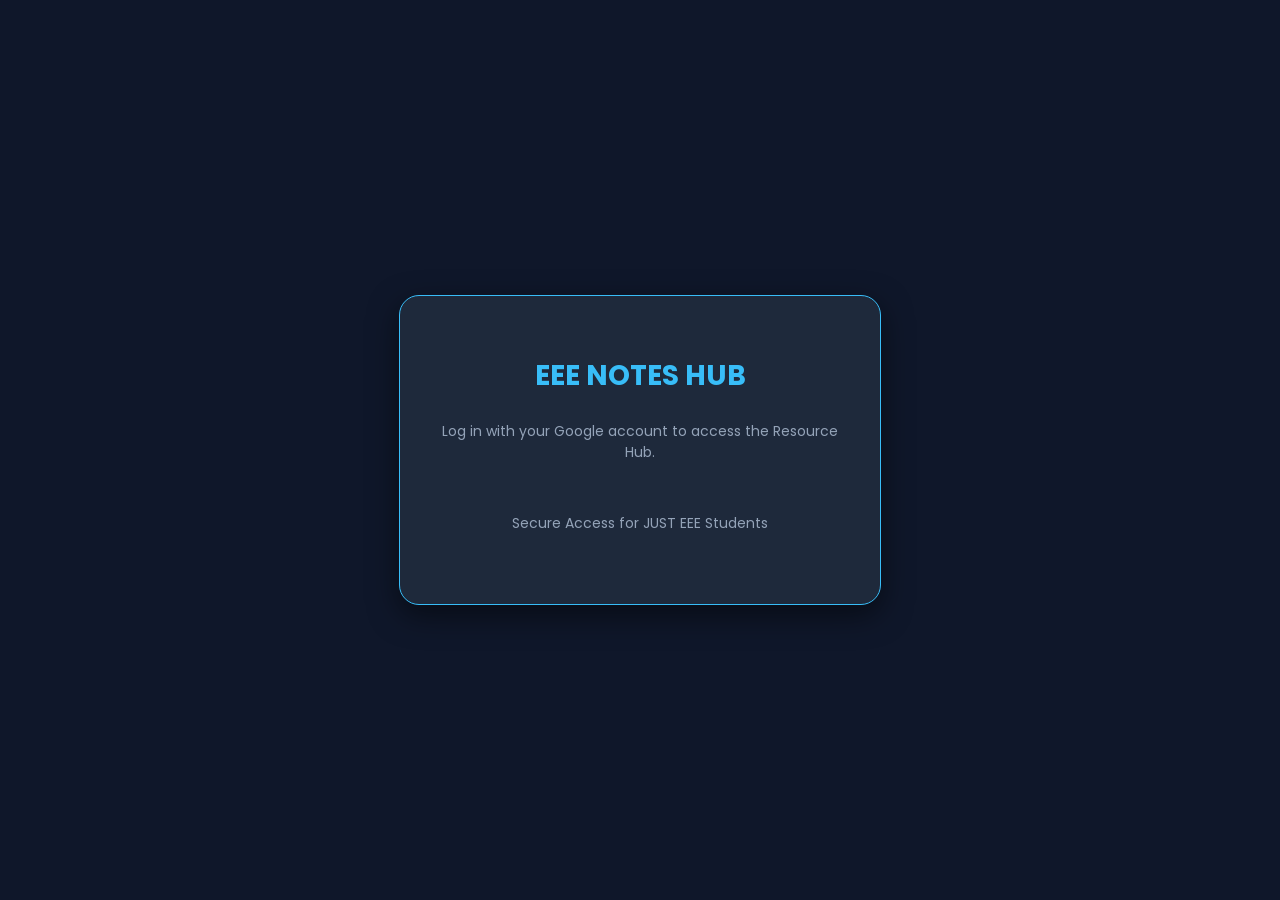
<file: index.html>
<!DOCTYPE html>
<html lang="en">
<head>
    <meta charset="UTF-8">
    <meta name="viewport" content="width=device-width, initial-scale=1.0">
    <title>EEE NOTES HUB | JUST</title>
    <link href="https://fonts.googleapis.com/css2?family=Poppins:wght@400;600;800&display=swap" rel="stylesheet">
    <link rel="stylesheet" href="https://cdnjs.cloudflare.com/ajax/libs/font-awesome/6.0.0/css/all.min.css">
    <link rel="stylesheet" href="style.css">
    
    <script>
        if (localStorage.getItem("isLoggedIn") !== "true") {
            window.location.href = "login.html";
        }
    </script>

    <style>
        /* Smart Search Dropdown UI Style */
        .search-wrapper { position: relative; }
        #searchResultBox {
            position: absolute; top: 50px; left: 0; width: 100%;
            background: white; border-radius: 12px; box-shadow: 0 10px 25px rgba(0,0,0,0.2);
            z-index: 2000; display: none; max-height: 350px; overflow-y: auto;
            border: 1px solid #38bdf8;
        }
        .search-item {
            padding: 12px 15px; border-bottom: 1px solid #f1f5f9; cursor: pointer; transition: 0.2s; text-align: left;
        }
        .search-item:hover { background: #f0f9ff; }
        .search-item h4 { font-size: 13px; color: #0f172a; margin-bottom: 3px; }
        .search-item span { font-size: 10px; color: white; background: #38bdf8; padding: 2px 6px; border-radius: 10px; font-weight: 700; text-transform: uppercase; }
        .search-item p { font-size: 11px; color: #64748b; margin-top: 4px; }
        
        /* Navbar Links and Logout Button Style */
        .nav-links { list-style: none; display: flex; align-items: center; gap: 20px; }
        .nav-links li { display: inline-block; }
        .nav-links a { text-decoration: none; color: white; font-weight: 600; transition: 0.3s; display: flex; align-items: center; gap: 5px; cursor: pointer; }
        .nav-links a:hover { color: #38bdf8; }
        .logout-btn { color: #ff4b2b !important; } /* Highlights Logout Button */
    </style>
</head>
<body>

    <nav class="navbar">
        <div class="logo-search-group">
            <a href="index.html" class="logo" style="text-decoration: none;">EEE <span>NOTES HUB</span></a>
            
            <div class="search-wrapper">
                <div class="search-container">
                    <input type="text" placeholder="Search notes, books..." id="searchBox" oninput="homeSmartSearch()" onkeyup="checkEnter(event)">
                    <button type="button" onclick="executeSearch()">Search</button>
                </div>
                <div id="searchResultBox"></div>
            </div>
        </div>

        <ul class="nav-links">
            <li>
                <a href="https://forms.gle/kPk9z3GHeUhP8YoV7" target="_blank">
                    <i class="fas fa-exclamation-circle"></i> Report Issue
                </a>
            </li>
            <li><a href="index.html" class="active">Home</a></li>
            <li><a onclick="logoutUser()" class="logout-btn"><i class="fas fa-sign-out-alt"></i> Logout</a></li>
        </ul>
    </nav>

    <main class="main-wrapper">
        <section class="left-hero">
            <div class="hero-overlay">
                <div class="hero-text">
                    <h1>EEE NOTES HUB</h1>
                    <p>Jashore University of Science and Technology</p>
                </div>
            </div>
        </section>

        <section class="right-nav">
            <div class="nav-container">
                <a href="notes.html" class="nav-box">
                    <i class="fas fa-book-open"></i>
                    <h2>NOTES</h2>
                </a>
                <a href="books.html" class="nav-box">
                    <i class="fas fa-book"></i>
                    <h2>BOOKS LIBRARY</h2>
                </a>
            </div>
        </section>
    </main>

    <script src="script.js"></script>

    <script>
        const notesURL = "https://script.google.com/macros/s/AKfycbysHCrfrM922J5BqXwCPCjE74cCHCzpzObQ6ut7zxcwYHHMS4gb9ALS0b9DXwHvRbB91A/exec";
        const booksURL = "https://script.google.com/macros/s/AKfycbwp0HGeFvKLyUnMXj_e31-rwkLCZYqvj3rvAICH8X6R5IPCVkxGV7QC1JkKsCoIYEak/exec";

        let combinedData = [];

        function logoutUser() {
            localStorage.clear();
            window.location.href = "login.html";
        }

        async function preLoadAllData() {
            try {
                const [notesRes, booksRes] = await Promise.all([fetch(notesURL), fetch(booksURL)]);
                const notes = await notesRes.json();
                const books = await booksRes.json();

                const formattedNotes = notes.map(n => ({ title: n[3], link: n[4], info: n[0] + " > " + n[1], type: "note" }));
                const formattedBooks = books.map(b => ({ title: b[0], link: b[2], info: "Author: " + b[1], type: "book" }));

                combinedData = [...formattedNotes, ...formattedBooks];
            } catch (e) { 
                console.log("Data preload failed"); 
            }
        }

        function homeSmartSearch() {
            const q = document.getElementById('searchBox').value.toLowerCase();
            const box = document.getElementById('searchResultBox');
            if (q.length < 2) { box.style.display = 'none'; return; }

            const matches = combinedData.filter(d => d.title.toLowerCase().includes(q));

            if (matches.length > 0) {
                box.style.display = 'block';
                box.innerHTML = matches.map(d => `
                    <div class="search-item" onclick="window.open('${d.link}','_blank')">
                        <div style="display:flex; justify-content:space-between; align-items:center;">
                            <h4>${d.title}</h4>
                            <span>${d.type}</span>
                        </div>
                        <p>${d.info}</p>
                    </div>`).join('');
            } else {
                box.innerHTML = `<div style="padding:15px; font-size:12px; color:gray;">No matching files found...</div>`;
                box.style.display = 'block';
            }
        }

        function checkEnter(event) {
            if (event.key === "Enter") { executeSearch(); }
        }

        function executeSearch() {
            const query = document.getElementById('searchBox').value.trim();
            if (query) {
                const isBook = query.toLowerCase().includes("book") || query.toLowerCase().includes("author");
                if (isBook) {
                    window.location.href = `books.html?search=${encodeURIComponent(query)}`;
                } else {
                    window.location.href = `notes.html?search=${encodeURIComponent(query)}`;
                }
            }
        }

        window.onload = preLoadAllData;
    </script>
</body>
</html>
</file>
<file: style.css>
/* --- General Reset --- */
* {
    margin: 0;
    padding: 0;
    box-sizing: border-box;
    font-family: 'Poppins', sans-serif;
}

body {
    background-color: #020617;
    min-height: 100vh;
    overflow-x: hidden;
}

/* --- Navbar: Universal Design for all pages --- */
.navbar {
    height: 70px;
    background-color: #0f172a;
    display: flex;
    justify-content: space-between;
    align-items: center;
    padding: 0 5%;
    position: fixed;
    width: 100%;
    z-index: 1000;
    box-shadow: 0 2px 15px rgba(0,0,0,0.3);
}

/* Logo and Search Grouping */
.logo-search-group {
    display: flex;
    align-items: center;
    gap: 30px; 
}

.logo { 
    font-size: 24px; 
    font-weight: 800; 
    color: #ffffff; 
    text-decoration: none;
    white-space: nowrap;
}

.logo span { 
    color: #38bdf8; 
    margin-left: 5px; 
}

/* --- Search Container: Professional Design --- */
.search-container {
    display: flex;
    align-items: center;
    background: #1e293b;
    border-radius: 30px;
    padding: 2px 5px;
    width: 400px; 
    height: 42px;
    border: 2px solid #38bdf8;
    box-shadow: 0 0 10px rgba(56, 189, 248, 0.2);
}

.search-container input {
    background: transparent;
    border: none;
    outline: none;
    color: white;
    padding: 0 15px;
    width: 100%;
    font-size: 15px;
}

.search-container input::placeholder {
    color: #94a3b8;
}

.search-container button {
    background: #38bdf8;
    border: none;
    color: #0f172a;
    cursor: pointer;
    font-size: 14px;
    font-weight: 700;
    padding: 0 20px;
    border-radius: 25px;
    height: 34px; 
    transition: 0.3s;
}

.search-container button:hover {
    background: #ffffff;
    color: #0f172a;
}

/* --- Smart Search Result Dropdown Box --- */
#searchResultBox {
    position: absolute;
    top: 50px;
    left: 0;
    width: 100%;
    background: #ffffff;
    border-radius: 12px;
    box-shadow: 0 10px 25px rgba(0,0,0,0.4);
    z-index: 9999;
    max-height: 350px;
    overflow-y: auto;
    border: 1px solid #38bdf8;
    display: none;
}

.search-item {
    padding: 12px 15px;
    border-bottom: 1px solid #f1f5f9;
    cursor: pointer;
    transition: 0.2s;
    text-align: left;
    color: #0f172a;
}

.search-item:hover { 
    background: #f0f9ff; 
}

.search-item h4 {
    font-size: 13px;
    margin-bottom: 3px;
    font-weight: 700;
    color: #0f172a;
}

.search-item p { 
    font-size: 11px; 
    color: #64748b; 
}

.search-item span {
    font-size: 10px;
    color: white;
    background: #38bdf8;
    padding: 2px 8px;
    border-radius: 10px;
    float: right;
    text-transform: uppercase;
    font-weight: 700;
}

/* --- Navigation Links --- */
.nav-links {
    display: flex;
    list-style: none;
    align-items: center;
}

.nav-links li { 
    margin-left: 20px; 
}

.nav-links a { 
    text-decoration: none; 
    color: #ffffff !important; 
    font-weight: 600; 
    font-size: 16px;
    transition: 0.3s;
}

.nav-links a:hover { 
    color: #38bdf8 !important; 
}

/* --- Main Layout Wrapper --- */
.main-wrapper {
    display: flex;
    height: 100vh;
    padding-top: 70px;
}

/* --- Left Hero Section (Banner) --- */
.left-hero {
    flex: 2;
    background-image: url('./images/hero-bg.jpg'); 
    background-size: cover;
    background-position: center;
    background-repeat: no-repeat;
    position: relative;
    border-right: 2px solid #e0f2fe;
}

.hero-overlay {
    height: 100%;
    width: 100%;
    background: rgba(255, 255, 255, 0.1);
    display: flex;
    align-items: center;
}

.hero-text {
    position: relative;
    z-index: 1;
    text-align: left;
    padding-left: 27%; 
    white-space: nowrap;
    transform: translateY(-150px);
}

.hero-text h1 {
    font-size: 3.5rem;
    font-weight: 800;
    color: #000000;
    margin-bottom: 5px;
    text-shadow: 2px 2px 4px rgba(255,255,255,0.5);
}

.hero-text p {
    font-size: 1.2rem;
    color: #000000;
    font-weight: 600;
}

/* --- Right Side Navigation Cards --- */
.right-nav {
    flex: 1;
    background-color: #020617;
    display: flex;
    align-items: center;
    justify-content: center;
    padding: 30px;
}

.nav-container {
    display: flex;
    flex-direction: column;
    gap: 30px;
    width: 100%;
    height: 80%;
}

.nav-box {
    flex: 1;
    background-color: #ffffff;
    border-radius: 15px;
    display: flex;
    flex-direction: column;
    align-items: center;
    justify-content: center;
    text-decoration: none;
    color: #000000;
    transition: 0.3s;
    box-shadow: 0 10px 20px rgba(0,0,0,0.3);
}

.nav-box:hover {
    transform: scale(1.03);
    background-color: #f8fafc;
}

.nav-box i {
    font-size: 4rem;
    color: #0ea5e9;
    margin-bottom: 10px;
}

.nav-box h2 {
    font-size: 1.5rem;
    font-weight: 700;
}

/* --- Mobile Responsiveness (Screen size below 900px) --- */
@media (max-width: 900px) {
    .main-wrapper {
        flex-direction: column;
        height: auto;
        padding-top: 0 !important;
    }

    .navbar {
        flex-direction: column;
        height: auto;
        padding: 15px;
        position: relative;
        display: flex;
    }

    .logo-search-group {
        flex-direction: column;
        width: 100%;
        gap: 15px;
    }

    .logo {
        order: 1;
        text-align: center;
    }

    .search-wrapper {
        order: 2;
        width: 100%;
    }

    .search-container {
        width: 100%;
    }

    .nav-links {
        order: 3;
        width: 100%;
        justify-content: center;
        margin-top: 15px;
        padding-top: 10px;
        border-top: 1px solid #1e293b;
    }

    /* Hero Banner: Mobile Optimization */
    .left-hero {
        width: 100% !important;
        height: 550px; 
        border-right: none;
        border-bottom: 2px solid #e0f2fe;
        background-color: #fefce8 !important;
        background-image: url('./images/hero-bg.jpg'); 
        background-size: contain; 
        background-repeat: no-repeat;
        
        /* Adjusted cartoon position: Moved up from the bottom to prevent overlap */
        background-position: center bottom 50px !important; 
        
        display: flex;
        flex-direction: column;
        justify-content: flex-start;
        margin-top: 0 !important;
    }

    .hero-overlay {
        background: none;
        align-items: flex-start; 
        
        /* Padding set to 40px to keep text at the top cream area */
        padding-top: 40px !important; 
    }

    .hero-text {
        padding: 0 15px;
        transform: translateY(0);
        text-align: center;
        white-space: normal; 
        width: 100%;
    }

    .hero-text h1 { 
        font-size: 2.1rem; 
        line-height: 1.2;
        color: #000;
    }

    .hero-text p {
        font-size: 1rem;
        font-weight: 700;
        color: #000;
    }

    .right-nav {
        padding: 40px 20px;
        background-color: #020617; 
    }

    .nav-container {
        height: auto;
        gap: 20px;
    }

    .nav-box { 
        min-height: 150px; 
    }
}

/* --- Custom Scrollbar for Search Box --- */
#searchResultBox::-webkit-scrollbar { 
    width: 6px; 
}

#searchResultBox::-webkit-scrollbar-thumb {
    background: #38bdf8;
    border-radius: 10px;   
}
</file>
